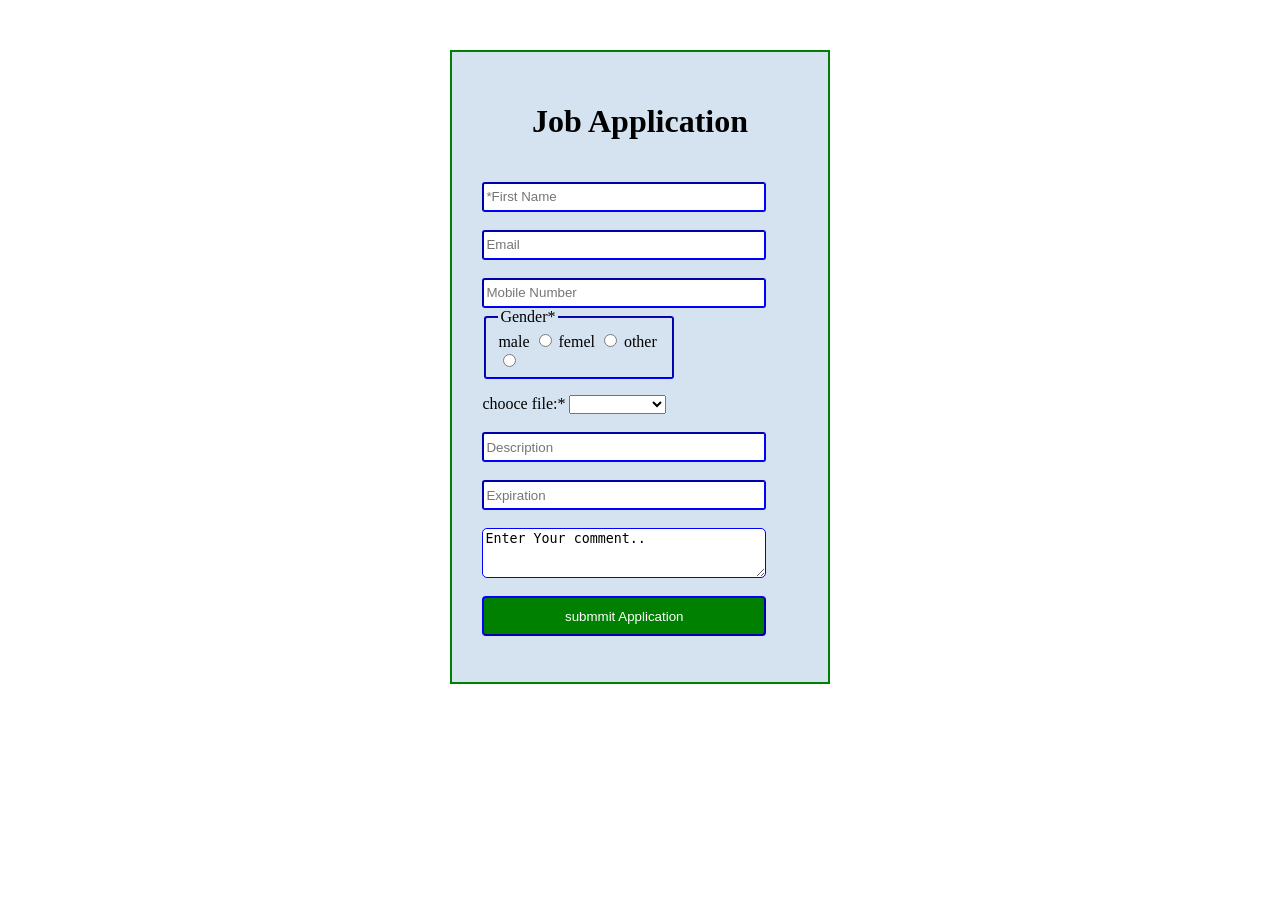
<file: index.html>
<html lang="en">
<head>
    <meta charset="UTF-8">
    <meta name="viewport" content="width=device-width, initial-scale=1.0">
    <title>job Application</title>
    <link rel="stylesheet" href="Style.css">
</head>
<body>
    <form action="">
    <div class="container">
        <h1>Job Application</h1>
        <input type="text" name="fname" placeholder="*First Name">
        <br><br>
        <input type="email" name="Email" placeholder="Email" ><br><br>
        <input type="number" name="Number" placeholder="Mobile Number">
        <fieldset>
            <legend>Gender*</legend>
            male <input type="radio"  name="gender" id="male required">
             femel <input type="radio" name="gender" id="femel required">
             other<input type="radio"  name="gender"  id="other required">
        </fieldset>
        <p>chooce file:*
            <select name="card __type" id="card Type"required>
            <option value="chooce file"></option>
            <option value="Gallery">Gallery</option>
            <option value="google Drive"> google Drive</option>
            <option value="Document">Document</option>
            </select><br><br>
            <input type="Description" name="Description" placeholder="Description"><br><br>
            <input type="Expiration" name="Expiration" placeholder="Expiration"><br><br>
            <textarea name="comment" id="comment">Enter Your comment..</textarea><br><br>
            <input type="button" value="submmit Application" id="submmit required">
             </div>
    </form>
</body>
</html>
</file>
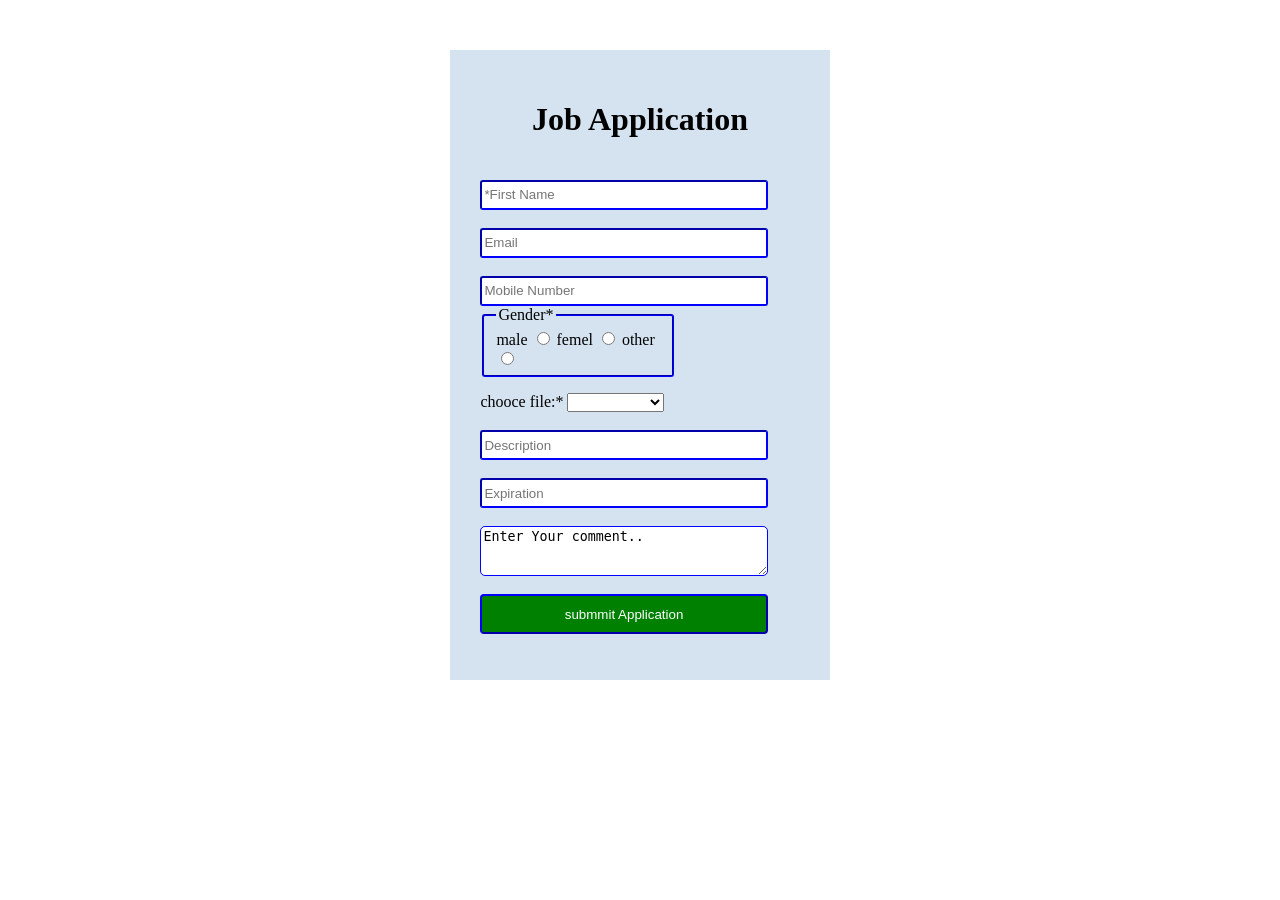
<file: task5.html>
<html lang="en">
<head>
    <meta charset="UTF-8">
    <meta name="viewport" content="width=device-width, initial-scale=1.0">
    <title>job Application</title>
    <link rel="stylesheet" href="task5.css">
</head>
<body>
    <form action="">
    <div class="container">
        <h1>Job Application</h1>
        <input type="text" name="fname" placeholder="*First Name">
        <br><br>
        <input type="email" name="Email" placeholder="Email" ><br><br>
        <input type="number" name="Number" placeholder="Mobile Number">
        <fieldset>
            <legend>Gender*</legend>
            male <input type="radio"  name="gender" id="male required">
             femel <input type="radio" name="gender" id="femel required">
             other<input type="radio"  name="gender"  id="other required">
        </fieldset>
        <p>chooce file:*
            <select name="card __type" id="card Type"required>
            <option value="chooce file"></option>
            <option value="Gallery">Gallery</option>
            <option value="google Drive"> google Drive</option>
            <option value="Document">Document</option>
            </select><br><br>
            <input type="Description" name="Description" placeholder="Description"><br><br>
            <input type="Expiration" name="Expiration" placeholder="Expiration"><br><br>
            <textarea name="comment" id="comment">Enter Your comment..</textarea><br><br>
            <input type="button" value="submmit Application" id="submmit required">
             </div>
    </form>
</body>
</html>
</file>
<file: Style.css>
*{
box-sizing: border-box;
}
body{
    margin-top: 50px;
    padding: 0;
}
.container{
    padding: 30px;
    background-color: rgb(213, 227, 241);
    width: 30%;
    margin: auto;
    border: 2px solid green;
    
}
h1{
    text-align:center;
    padding-bottom:20px;
}
input[type="text"]{
    border-radius: 3px;
    border-color: blue;
    width:90%;
    height:30px;
}
input[type="Email"]{
    border-radius: 3px;
    border-color: blue;
    width:90%;
    height:30px;
}
input[type="Number"]{
    border-radius: 3px;
    border-color: blue;
    width:90%;
    height:30px;
}
fieldset{
    border-radius:3px;
    border-color: blue;
    width: 60%;
}
input[type="Description"]{
    border-radius: 3px;
    border-color: blue;
    width:90%;
    height:30px;
}
input[type="Expiration"]{
    border-radius: 3px;
    border-color: blue;
    width:90%;
    height:30px;
}
#comment{
    border-radius:5px;
    width:90%;
    height:50px;
    border-color: blue;
}
input[type="button"]{
    border-radius:4px;
    width:90%;
    height:40px;
    border-color: blue;
    background-color: green;
    color: white;

}
</file>
<file: task5.css>
*{
box-sizing: border-box;
}
body{
    margin-top: 50px;
    padding: 0;
}
.container{
    padding: 30px;
    background-color: rgb(213, 227, 241);
    width: 30%;
    margin: auto;
    
}
h1{
    text-align:center;
    padding-bottom:20px;
}
input[type="text"]{
    border-radius: 3px;
    border-color: blue;
    width:90%;
    height:30px;
}
input[type="Email"]{
    border-radius: 3px;
    border-color: blue;
    width:90%;
    height:30px;
}
input[type="Number"]{
    border-radius: 3px;
    border-color: blue;
    width:90%;
    height:30px;
}
fieldset{
    border-radius:3px;
    border-color: blue;
    width: 60%;
}
input[type="Description"]{
    border-radius: 3px;
    border-color: blue;
    width:90%;
    height:30px;
}
input[type="Expiration"]{
    border-radius: 3px;
    border-color: blue;
    width:90%;
    height:30px;
}
#comment{
    border-radius:5px;
    width:90%;
    height:50px;
    border-color: blue;
}
input[type="button"]{
    border-radius:4px;
    width:90%;
    height:40px;
    border-color: blue;
    background-color: green;
    color: white;

}
</file>
